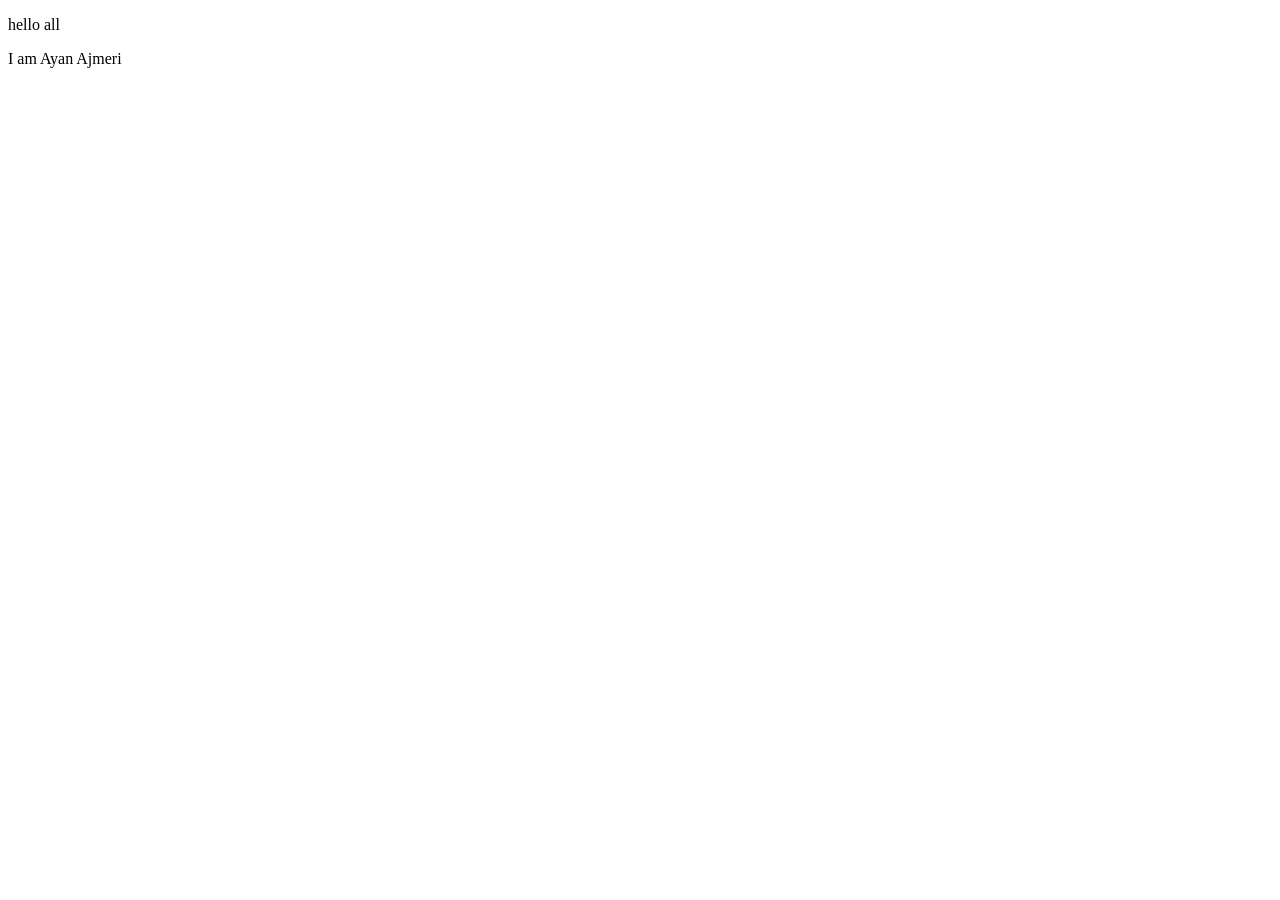
<file: invisble.html>
<!DOCTYPE html>
<html lang="en">
<head>
    <meta charset="UTF-8">
    <meta name="viewport" content="width=device-width, initial-scale=1.0">
    <title>Document</title>
</head>
<body><div>
    <p>hello all</p>
    <span style="opacity: 0; position:absolute; left: -9999px;">HEHE, I am spying on you be careful </span>
    <p>I am Ayan Ajmeri</p>
    </div>
</body>
</html>
</file>
